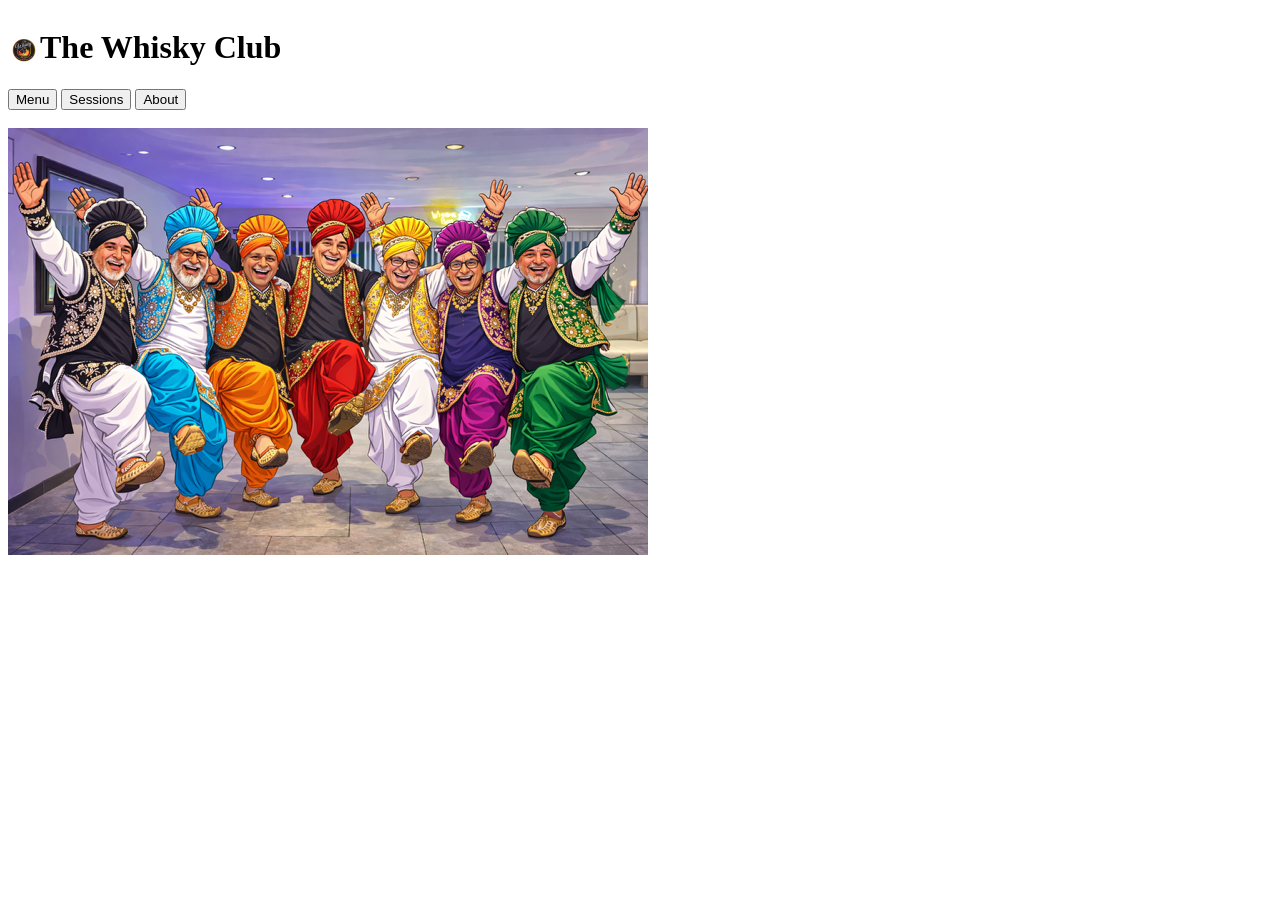
<file: index.html>
<!DOCTYPE html>
<html>
    <head>
        <title>Apna Whisky Club Website</title>
        <link rel="icon" type="image/x-icon" href="icon.ico">
    </head>
    <body>
        <!-- <audio src="jingle.mp3" autoplay></audio> -->
        <h1 style="display:inline-block;"><image src="icon.ico" style="height:1em; width: auto; vertical-align:middle;">The Whisky Club</h1><br>
        <a href="menu.html"><button>Menu</button></a>
        <a href="sessions.html"><button>Sessions</button></a>
        <a href="about.html"><button>About</button></a>
        <br><br>
        <image src="image1.png">
    </body>
</html>
</file>
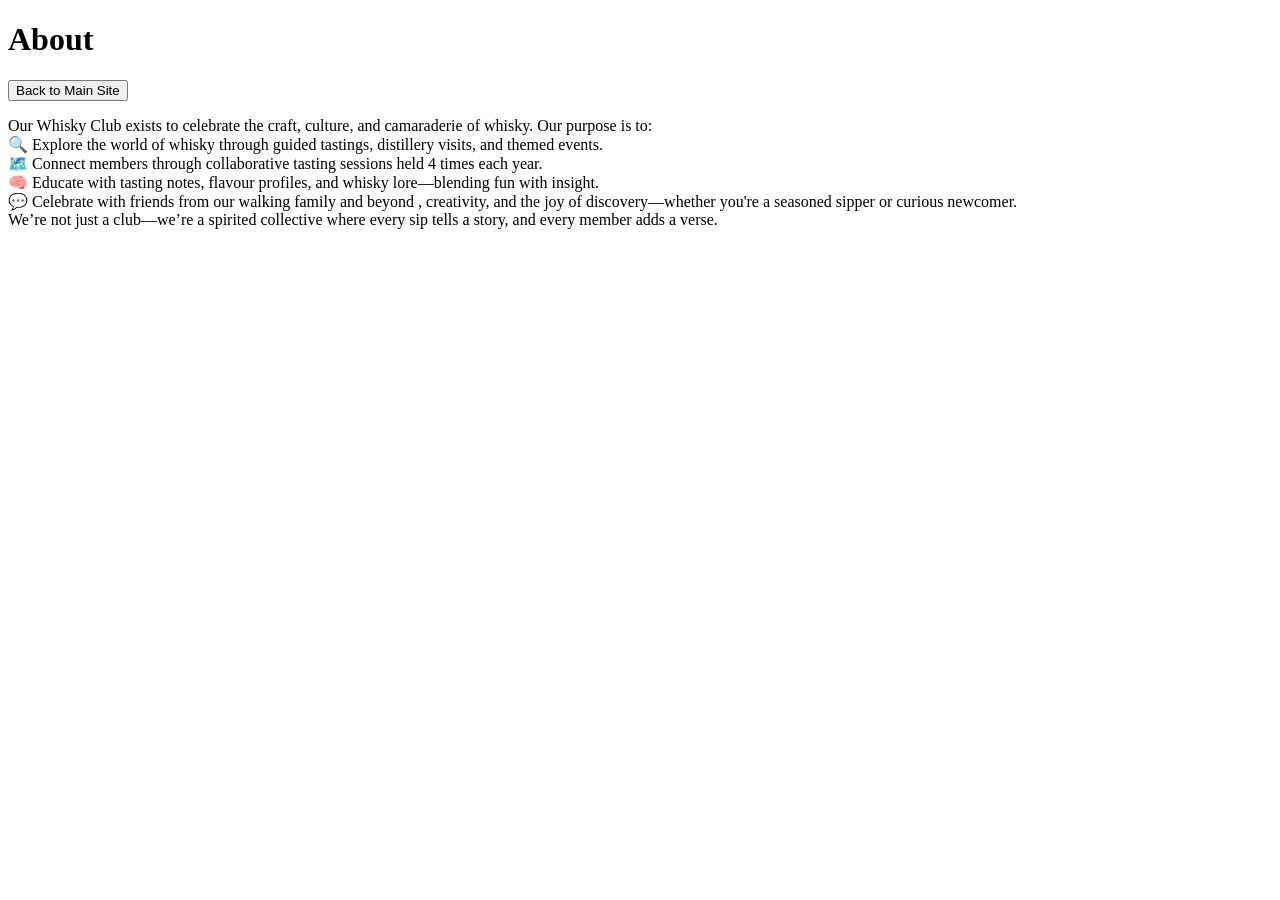
<file: about.html>
<!DOCTYPE html>
  <audio src="jingle.mp3" autoplay></audio> 
<html>
    <head>
        <title>About: Apna Whisky Club</title>
        <link rel="icon" type="image/x-icon" href="icon.ico">
    </head>
    <body>
        <h1>About</h1>
        <a href="index.html"><button>Back to Main Site</button></a>
        <p>
        Our Whisky Club exists to celebrate the craft, culture, and camaraderie of whisky.  Our purpose is to:<br>
        🔍 Explore the world of whisky through guided tastings, distillery visits, and themed events.<br>
        🗺️ Connect members through collaborative tasting sessions held 4 times each year.<br>
        🧠 Educate with tasting notes, flavour profiles, and whisky lore—blending fun with insight.<br>
        💬 Celebrate with friends from our walking family and beyond , creativity, and the joy of discovery—whether you're a seasoned sipper or curious newcomer.<br>
        We’re not just a club—we’re a spirited collective where every sip tells a story, and every member adds a verse.<br>
        </p>
    </body>
</html>
</file>
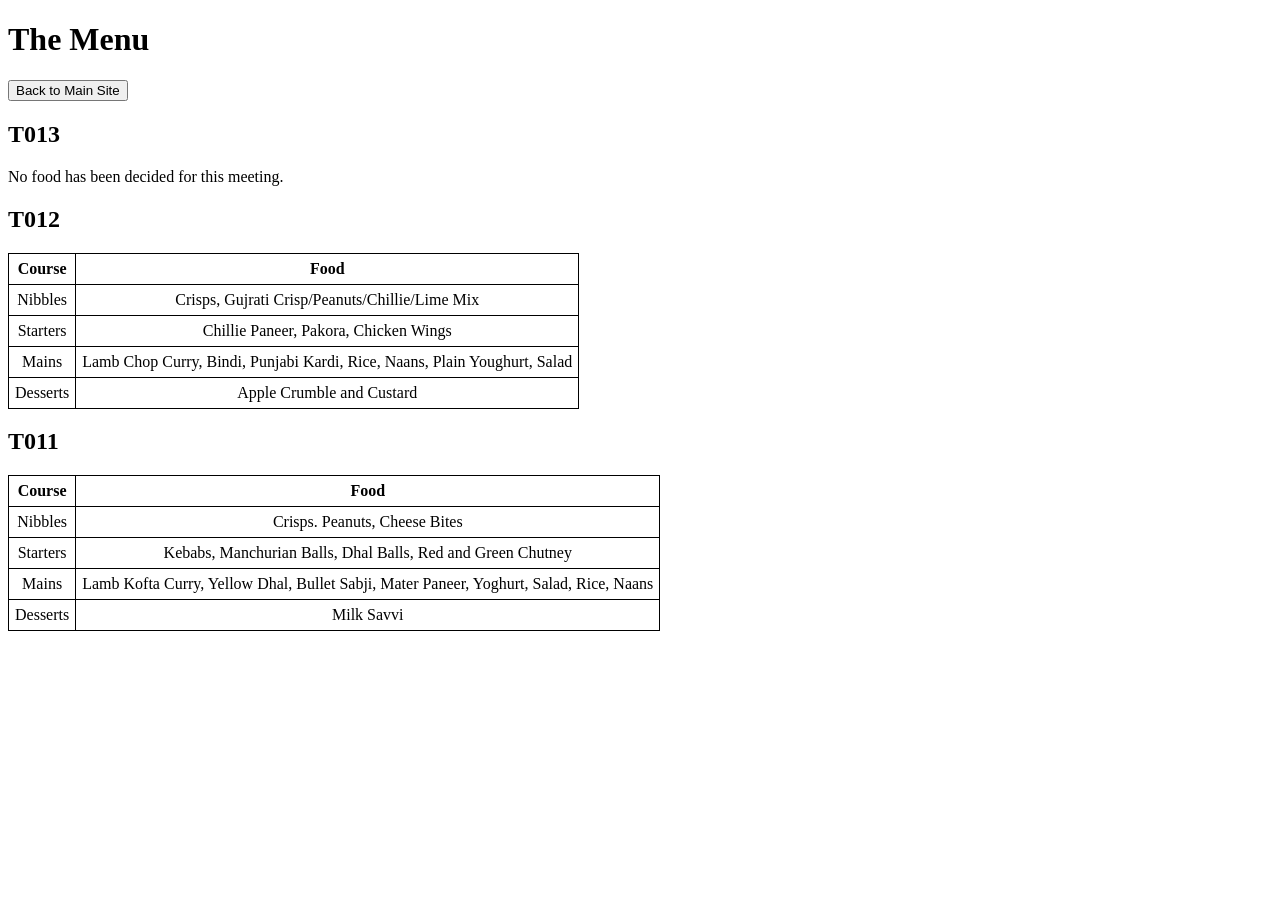
<file: menu.html>
<!DOCTYPE html>
<html>
    <head>
        <title>Apna Whisky Club Menu</title>
        <link rel="icon" type="image/x-icon" href="icon.ico">
        <link rel="stylesheet" href="menu.css">
    </head>
    <body>
        <h1 id="the-menu">The Menu</h1>
        <a href="index.html"><button>Back to Main Site</button></a>
        <h2 id="t013">T013</h2>
        <p>No food has been decided for this meeting.</p>
        <h2 id="t012">T012</h2>
        <table>
            <thead>
                <tr>
                <th style="text-align:center">Course</th>
                <th style="text-align:center">Food</th>
                </tr>
            </thead>
            <tbody>
                <tr>
                <td style="text-align:center">Nibbles</td>
                <td style="text-align:center">Crisps, Gujrati Crisp/Peanuts/Chillie/Lime Mix</td>
                </tr>
                <tr>
                <td style="text-align:center">Starters</td>
                <td style="text-align:center">Chillie Paneer, Pakora, Chicken Wings</td>
                </tr>
                <tr>
                <td style="text-align:center">Mains</td>
                <td style="text-align:center">Lamb Chop Curry, Bindi, Punjabi Kardi, Rice, Naans, Plain Youghurt, Salad</td>                </tr>
                <tr>
                <td style="text-align:center">Desserts</td>
                <td style="text-align:center">Apple Crumble and Custard</td>
                </tr>
            </tbody>
        </table>  
        <h2 id="t011">T011</h2>
        <table>
            <thead>
                <tr>
                <th style="text-align:center">Course</th>
                <th style="text-align:center">Food</th>
                </tr>
            </thead>
            <tbody>
                <tr>
                <td style="text-align:center">Nibbles</td>
                <td style="text-align:center">Crisps. Peanuts, Cheese Bites</td>
                </tr>
                <tr>
                <td style="text-align:center">Starters</td>
                <td style="text-align:center">Kebabs, Manchurian Balls, Dhal Balls, Red and Green Chutney</td>
                </tr>
                <tr>
                <td style="text-align:center">Mains</td>
                <td style="text-align:center">Lamb Kofta Curry, Yellow Dhal, Bullet Sabji, Mater Paneer, Yoghurt, Salad, Rice, Naans</td>
                </tr>
                <tr>
                <td style="text-align:center">Desserts</td>
                <td style="text-align:center">Milk Savvi</td>
                </tr>
            </tbody>
        </table>
    </body>
</html>
</file>
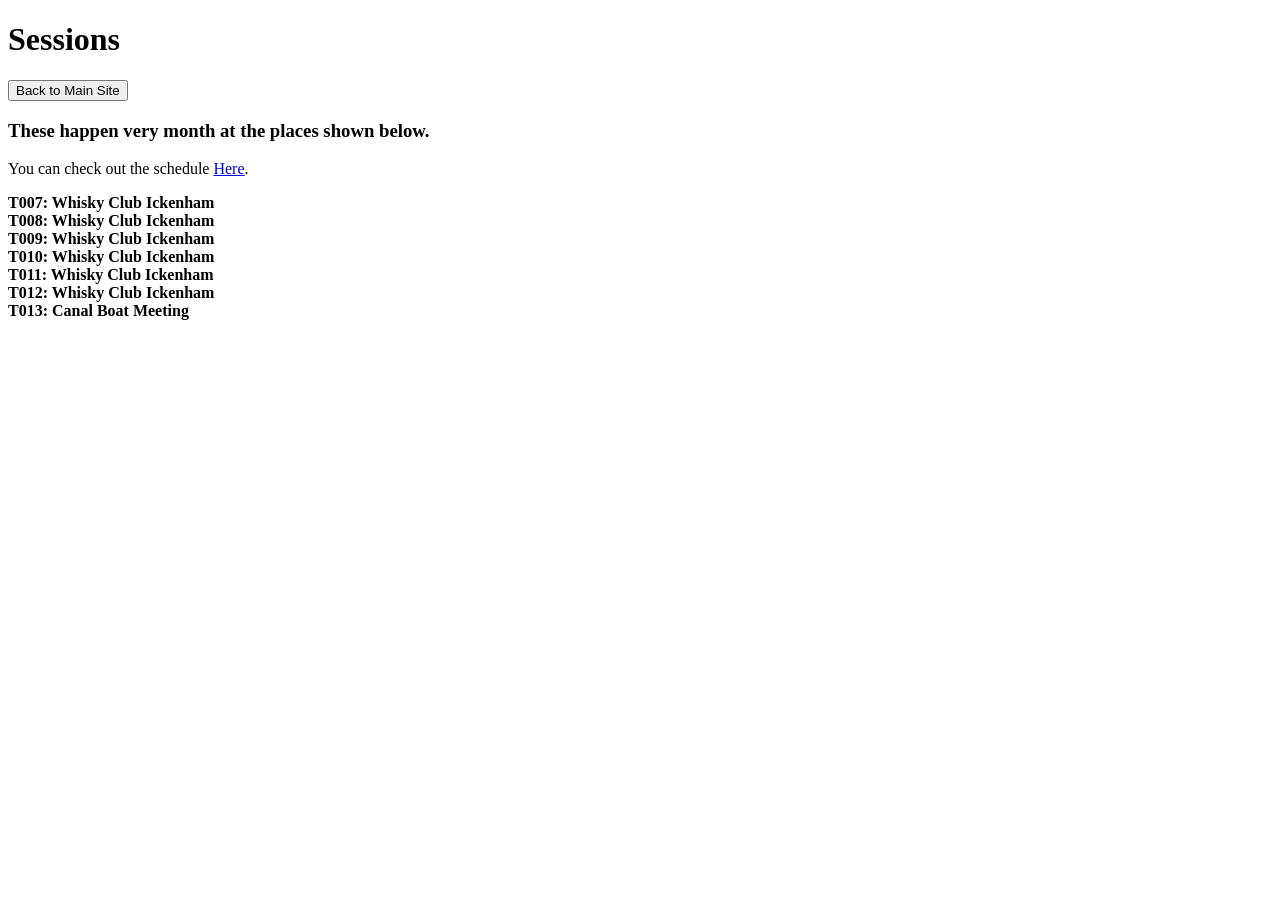
<file: sessions.html>
<!DOCTYPE html>
<html>
    <head>
        <title>Apna Whisky Club Sessions</title>
        <link rel="icon" type="image/x-icon" href="icon.ico">
    </head>
    <body>
        <h1>Sessions</h1>
        <a href="index.html"><button>Back to Main Site</button></a>
        <h3>These happen very month at the places shown below.</h3>
        <p>You can check out the schedule <a href="https://agendahero.com/page/ndxz8asi" target="_blank" rel="noopener noreferrer">Here</a>.</p>
        <p><b>
        T007: Whisky Club Ickenham<br>
        T008: Whisky Club Ickenham<br>
        T009: Whisky Club Ickenham<br>
        T010: Whisky Club Ickenham<br>
        T011: Whisky Club Ickenham<br>
        T012: Whisky Club Ickenham<br>
        T013: Canal Boat Meeting<br> 
        </b></p>
    </body>
</html>
</file>
<file: menu.css>
body {
   color: black;
}
table, th, td {
    border: 1px solid black;
    border-collapse: collapse;
}

th, td {
    padding: 6px;
    text-align: center;
}
</file>
